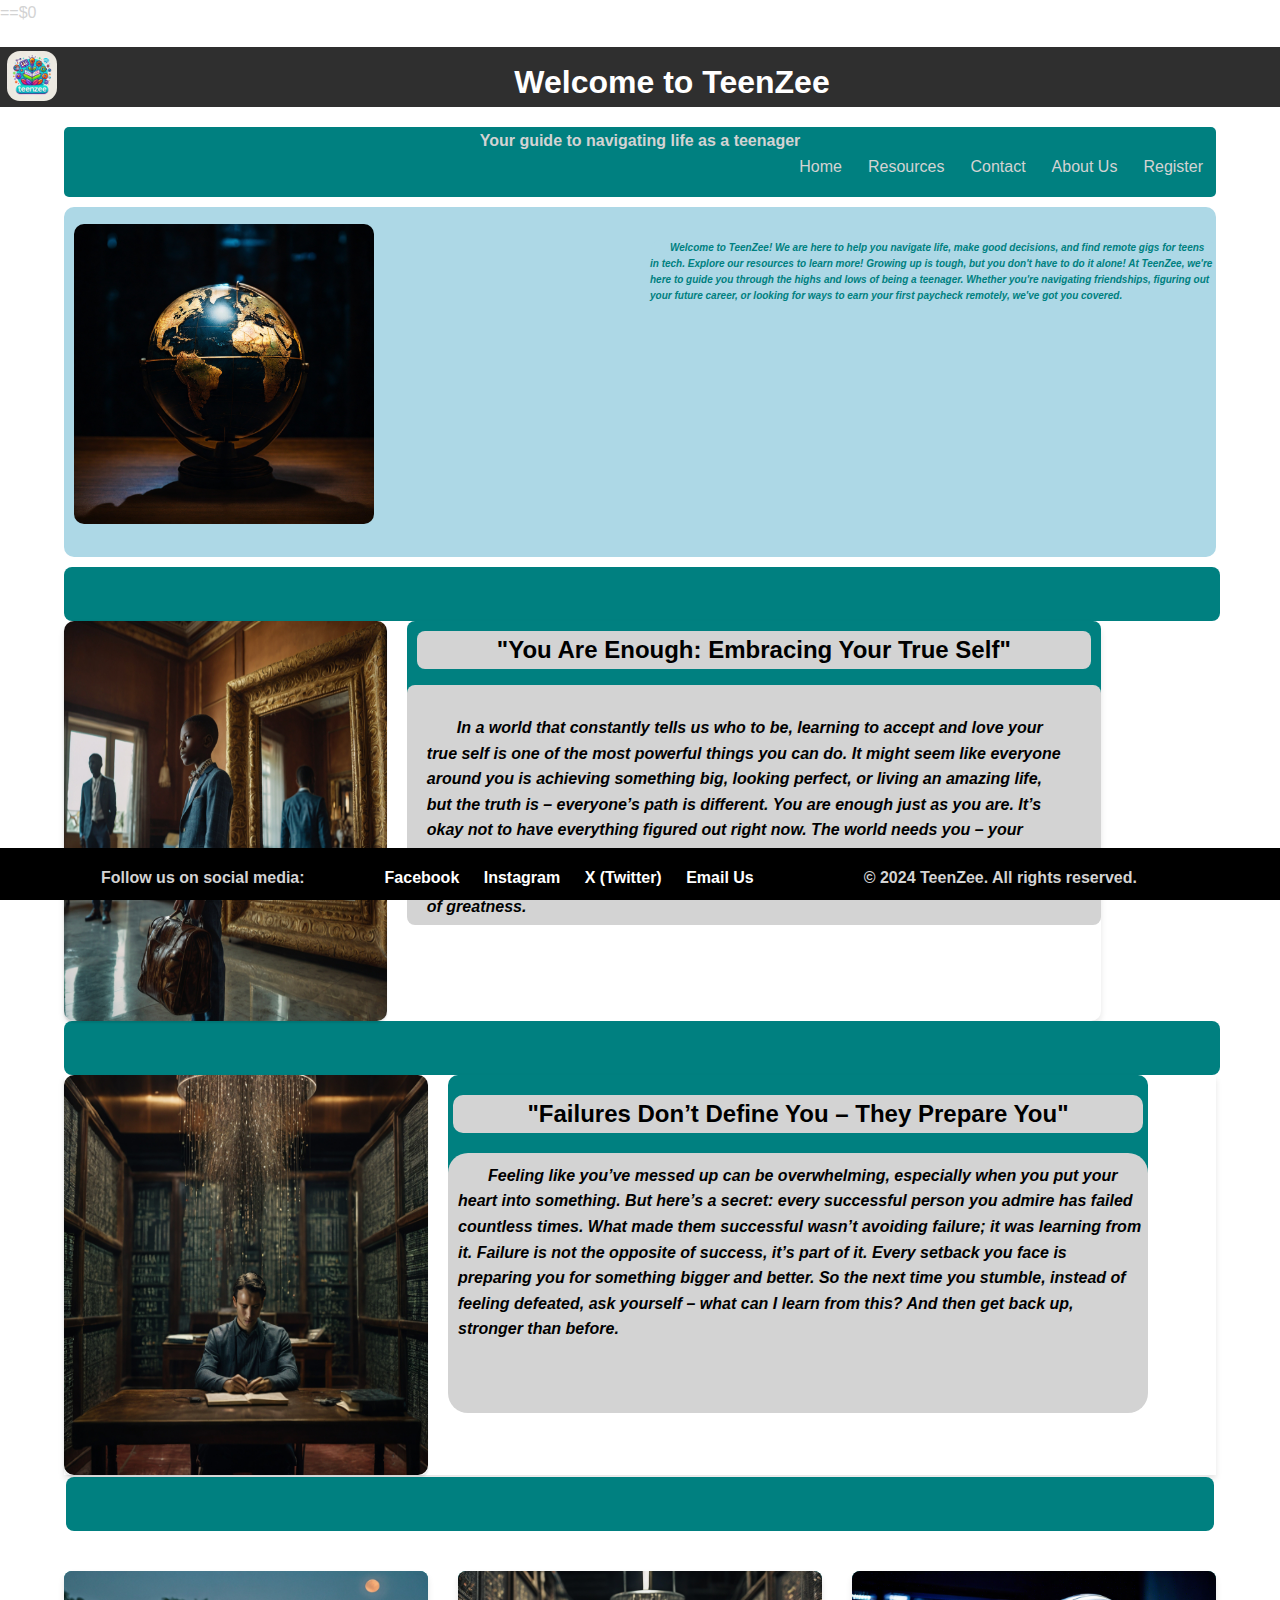
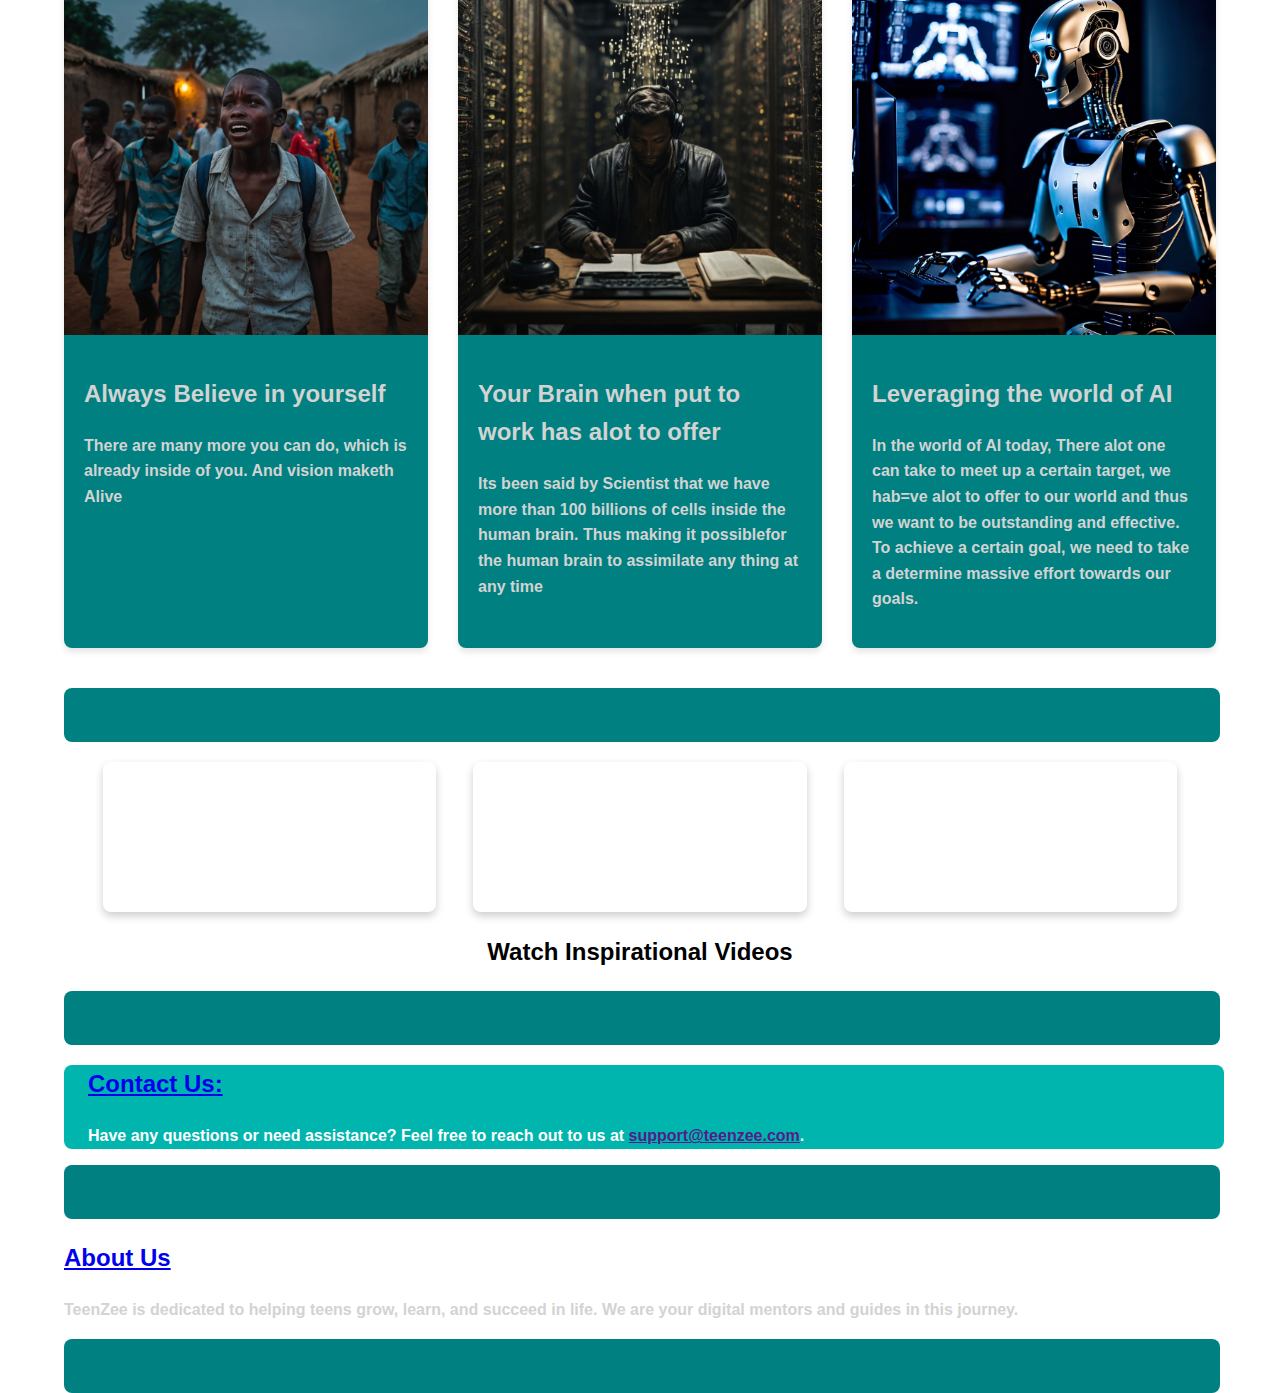
<file: index.html>
<!DOCTYPE html>
<html lang="en">

<head>==$0
    
    <meta charset="UTF-8">
    <meta http-equiv="X-UA-Compatible" content="IE=edge" >
    <meta name="viewport" content="width=device-width, initial-scale=1">
    <meta name="viewport" content="width=device-width, initial-scale=1">
    <title>TeenZee - Navigating Teenage Life</title>
    <link rel="stylesheet" href="style/style.css">
    <!-- Add icon library -->
    <link rel="stylesheet" href="https://cdnjs.cloudflare.com/ajax/libs/font-awesome/4.7.0/css/font-awesome.min.css">
    
</head>

<body>


    <!-- Header section -->
    <header>
        
        <a href="home.html"><img class="h-logo" src="pictures/teenzee-logo.webp" alt=""></a>
        <h1>Welcome to TeenZee</h1>
        <p><b>Your guide to navigating life as a teenager</b></p>

    </header>
    <main>
        <!-- Navigation Bar -->
        <nav>
            <a href="login.html">Register</a>
            <a href="about.html">About Us</a>
            <a href="contact.html">Contact</a>
            <a href="resources.html">Resources</a>
            <a href="home.html"> Home</a>
        </nav>

        <!-- Main Content -->
        <div class="motivational-1">
            <div class="motivational-1-container"><img src="pictures/general-background.jpg" alt="belive in Yourself Its possible"></div>
                <div class="motivational-1-text">
                    <p><b>Welcome to TeenZee! We are here to help you navigate life, make good decisions, and find remote
                        gigs for teens in tech.
                        Explore our resources to learn more!
                        Growing up is tough, but you don't have to do
                        it alone! At TeenZee, we're here to guide you through the highs and lows of being a teenager.
                        Whether you're navigating friendships, figuring out your future career,
                        or looking for ways to earn your first paycheck remotely,
                        we've got you covered.
                    </p>
                </div>            
        </div>
        <!--for the write ups -->
        <div class="space-1"></div>
        <section id="intro-write-up">
           <div class="write-up-picture">
               <img class="write-up-image" src="pictures/belive-2.jpg" alt="having hope">
            </div>
            <div class="write-up-words">
                <h2>"You Are Enough: Embracing Your True Self"</h2>
                <p>In a world that constantly tells us who to be, 
                    learning to accept and love your true self is one of the most powerful things you can do. 
                    It might seem like everyone around you is achieving something big, 
                    looking perfect, or living an amazing life, but the truth is – everyone’s path is different. 
                    You are enough just as you are. It’s okay not to have everything figured out right now. 
                    The world needs you – your unique perspective, your story, your heart. 
                    Take it one step at a time, embrace your flaws, and never stop believing in your worth. 
                    Trust yourself because you’re capable of greatness.</p>
            </div>
         </section>
         <div class="space-2"></div>
         <!--Creating a colored space then a write up with picture-->
         <section id="intro-write-up-2">
            <div class="write-up-picture-2">
                <img class="write-up-image" src="pictures/mining-info.jpg" alt="failure Don't define you"></div>
            <div class="write-up-words-2">
                    <h2> "Failures Don’t Define You – They Prepare You"</h2>
                    <p>Feeling like you’ve messed up can be overwhelming, 
                        especially when you put your heart into something. 
                        But here’s a secret: every successful person you admire has failed countless times. 
                        What made them successful wasn’t avoiding failure; 
                        it was learning from it. Failure is not the opposite of success, it’s part of it. 
                        Every setback you face is preparing you for something bigger and better. 
                        So the next time you stumble, instead of feeling defeated, ask yourself – what can I learn from this? And then get back up, 
                        stronger than before.
                    </p>
            </div>
         </section>
         <!--for rectangular box -->
        <div class="space-3"></div>
        <div class="index"><!--<img src="pictures/belive-2.jpg" alt="">--></div>
        <section id="intros">
            <div class="intro">
                <img src="pictures/believe-1.jpg" alt="Believe in yourself">
                <div class="intro-content">
                    <h2>Always Believe in yourself</h2>
                    <p>There are many more you can do, which is already inside of you. And vision maketh Alive</p>
                </div>
            </div>
            <!--<a href="login.html" class="intro">-->
            <div class="intro">
                <img src="pictures/work-and-study.jpg" alt="Your brain has alot to offer">
                <div class="intro-content">
                    
                    <h2>Your Brain when put to work has alot to offer</h2>
                    <p>Its been said by Scientist that we have more than 100 billions of cells inside the human
                        brain. Thus making it possiblefor the human brain to assimilate any thing at any time
                    </p>
                   
                </div>
            </div>
            </a>
            <div class="intro">
                <img src="pictures/ai-1.png" alt="Leveraging the world of A I">
                <div class="intro-content">
                    <h2>Leveraging the world of AI</h2>
                    <p>In the world of AI today, There alot one can take to meet up a certain target, we hab=ve alot to 
                        offer to our world and thus we want to be outstanding and effective. To achieve a certain goal, we 
                        need to take a determine massive effort towards our goals. 
                    </p>

                </div>
            </div>

        </section>
        <div class="space-1"></div>

        <!-- for videos section -->
        <div class="youtube-videos">
            <tr>
                <td><iframe width="560" height="315" src="https://www.youtube.com/embed/FYb5Kx4ChvQ?si=X_srWhnIsM9GhEVZ"
                        title="YouTube video player" frameborder="0"
                        allow="accelerometer; autoplay; clipboard-write; encrypted-media; gyroscope; picture-in-picture; web-share"
                        referrerpolicy="strict-origin-when-cross-origin" allowfullscreen></iframe></td>
                <td><iframe width="560" height="315" src="https://www.youtube.com/embed/Zf87y5bWzUA?si=saxm8d0ZFpcSLP0Y"
                        title="Win or win" frameborder="0"
                        allow="accelerometer; autoplay; clipboard-write; encrypted-media; gyroscope; picture-in-picture; web-share"
                        referrerpolicy="strict-origin-when-cross-origin" allowfullscreen></iframe></td>
                <td><iframe width="560" height="315" src="https://www.youtube.com/embed/FUhfb2ESquo?si=mS-LrUgt2ils8Yfd"
                        title="YouTube video player" frameborder="0"
                        allow="accelerometer; autoplay; clipboard-write; encrypted-media; gyroscope; picture-in-picture; web-share"
                        referrerpolicy="strict-origin-when-cross-origin" allowfullscreen></iframe></td>     
            </tr>
        </div>
        <div class="call-to-action">
            <h2>Watch Inspirational Videos</h2>
        </div>
        <div class="space-1"></div>

        <!-- Contact Section -->
        <div class="contact-page">
            <h2><a href="contact.html">Contact Us: </a></h2>
            <p>Have any questions or need assistance? Feel free to reach out to us at <a href="">support@teenzee.com</a>.</p>
        </div>

        <div class="space-1"></div>
        <!-- About Us Section -->
        <div class="about-page">
            <h2><a href="about.html">About Us</a></h2>
            <p>TeenZee is dedicated to helping teens grow, learn, and succeed in life. We are your digital mentors and
                guides in this journey.</p>
        </div>

        
        <div class="space-1"></div>
        
    </main>
<!--Footer-->
<footer>
    <p>Follow us on social media:</p>
    <ul>
        <li><a href="https://www.facebook.com/victor chibuike" target="_blank">Facebook</a></li>
        <li><a href="https://www.instagram.com" target="_blank">Instagram</a></li>
        <li><a href="https://www.twitter.com/viktor chibuike" target="_blank">X (Twitter)</a></li>
        <li><a href="mailto:support@teenzee.com">Email Us</a></li>
    </ul>
    <p>&copy; 2024 TeenZee. All rights reserved.</p>
</footer>
</body>
</html>
</file>
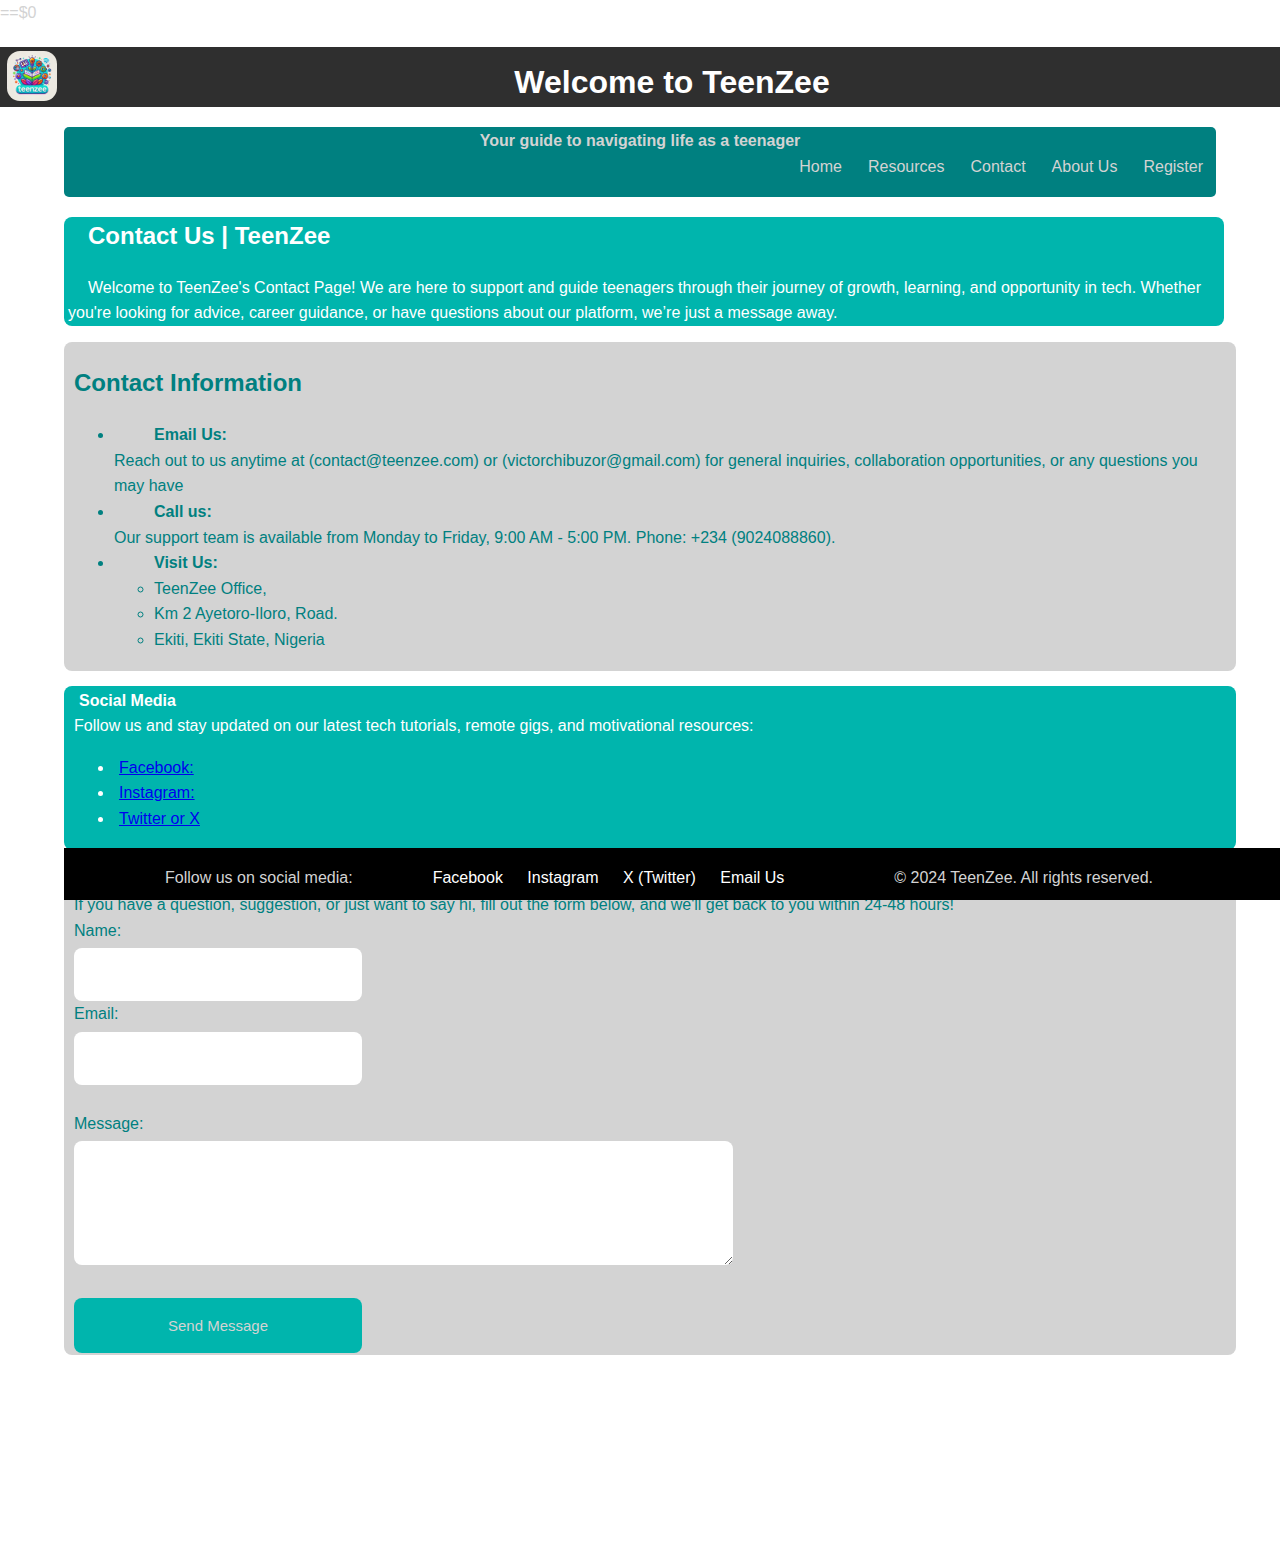
<file: contact.html>
<!DOCTYPE html>
<html lang="en">

<head>==$0

    <meta charset="UTF-8">
    <meta http-equiv="X-UA-Compatible" content="IE=edge">
    <meta name="viewport" content="width=device-width, initial-scale=1">
    <meta name="viewport" content="width=device-width, initial-scale=1">
    <title>TeenZee - Navigating Teenage Life</title>
    <link rel="stylesheet" href="style/style.css">
    <!-- Add icon library -->
    <link rel="stylesheet" href="https://cdnjs.cloudflare.com/ajax/libs/font-awesome/4.7.0/css/font-awesome.min.css">

</head>

<body>


    <!-- Header section -->
    <header>

        <a href="home.html"><img class="h-logo" src="pictures/teenzee-logo.webp" alt=""></a>
        <h1>Welcome to TeenZee</h1>
        <p><b>Your guide to navigating life as a teenager</b></p>

    </header>
    <main>
        <!-- Navigation Bar -->
        <nav>
            <a href="login.html">Register</a>
            <a href="about.html">About Us</a>
            <a href="contact.html">Contact</a>
            <a href="resources.html">Resources</a>
            <a href="home.html"> Home</a>
        </nav>

        <!-- Main Content -->
        <section class="contact-page">
            <h2><b>Contact Us | TeenZee</b></h2>
            <p>Welcome to TeenZee's Contact Page! We are here to support and guide teenagers through their journey of
                growth, learning, and opportunity in tech. Whether you're looking for advice, career guidance, or have
                questions about our platform, we’re just a message away.</p>
        </section>
        <section class="contact-info">
            <h2>Contact Information</h2>
            <ul>
                <li>
                    <ol><b>Email Us:</b></ol>
                </li>
                Reach out to us anytime at (contact@teenzee.com) or (victorchibuzor@gmail.com) for general inquiries,
                collaboration opportunities,
                or any questions you may have
                <li>
                    <ol><b>Call us:</b></ol>
                </li>
                Our support team is available from Monday to Friday, 9:00 AM - 5:00 PM.
                Phone: +234 (9024088860).
                <li>
                    <ol><b>Visit Us:</b></ol>
                    <ul>
                        <li>TeenZee Office,</li>
                        <li>Km 2 Ayetoro-Iloro, Road.</li>
                        <li>Ekiti, Ekiti State, Nigeria</li>
                    </ul>
                </li>
            </ul>
        </section>
        <div class="contact-social">
            <b>Social Media</b><br>
            Follow us and stay updated on our latest tech tutorials, remote gigs, and motivational resources:
            <ul>

                <li><a href="https://www.facebook.com/victor chibuike" target="_blank">Facebook:</a></li>
                <li><a href="https://www.instagram.com" target="_blank">Instagram:</a></li>
                <li><a href="https://www.twitter.com/viktor chibuike" target="_blank">Twitter or X</a></li>
            </ul>
        </div>

        <div class="contact-msg">
            <b>Send Us a Message</b><br>
            If you have a question, suggestion, or just want to say hi, fill out the form below,
            and we'll get back to you within 24-48 hours!
            <form action="submit_form.php" method="POST">
                <label for="name" placeholder="Name">Name:</label>
                <input type="text" id="name" name="name" required><br>

                <label for="email" placeholder="Email">Email:</label>
                <input type="email" id="email" name="email" required><br><br>

                <label for="message">Message:</label>
                <textarea id="message" name="message" rows="8" cols="80" required></textarea><br><br>

                <input type="submit" value="Send Message">
            </form>
        </div>
        <div class="space"></div>

        <!-- Footer -->
        <footer>
            <p>Follow us on social media:</p>
            <ul>
                <li><a href="https://www.facebook.com/victor chibuike" target="_blank">Facebook</a></li>
                <li><a href="https://www.instagram.com" target="_blank">Instagram</a></li>
                <li><a href="https://www.twitter.com/viktor chibuike" target="_blank">X (Twitter)</a></li>
                <li><a href="mailto:support@teenzee.com">Email Us</a></li>
            </ul>
        </footer>
        <!--Footer-->
        <footer>
            <p>Follow us on social media:</p>
            <ul>
                <li><a href="https://www.facebook.com/victor chibuike" target="_blank">Facebook</a></li>
                <li><a href="https://www.instagram.com" target="_blank">Instagram</a></li>
                <li><a href="https://www.twitter.com/viktor chibuike" target="_blank">X (Twitter)</a></li>
                <li><a href="mailto:support@teenzee.com">Email Us</a></li>
            </ul>
            <p>&copy; 2024 TeenZee. All rights reserved.</p>
        </footer>
</body>

</html>
</file>
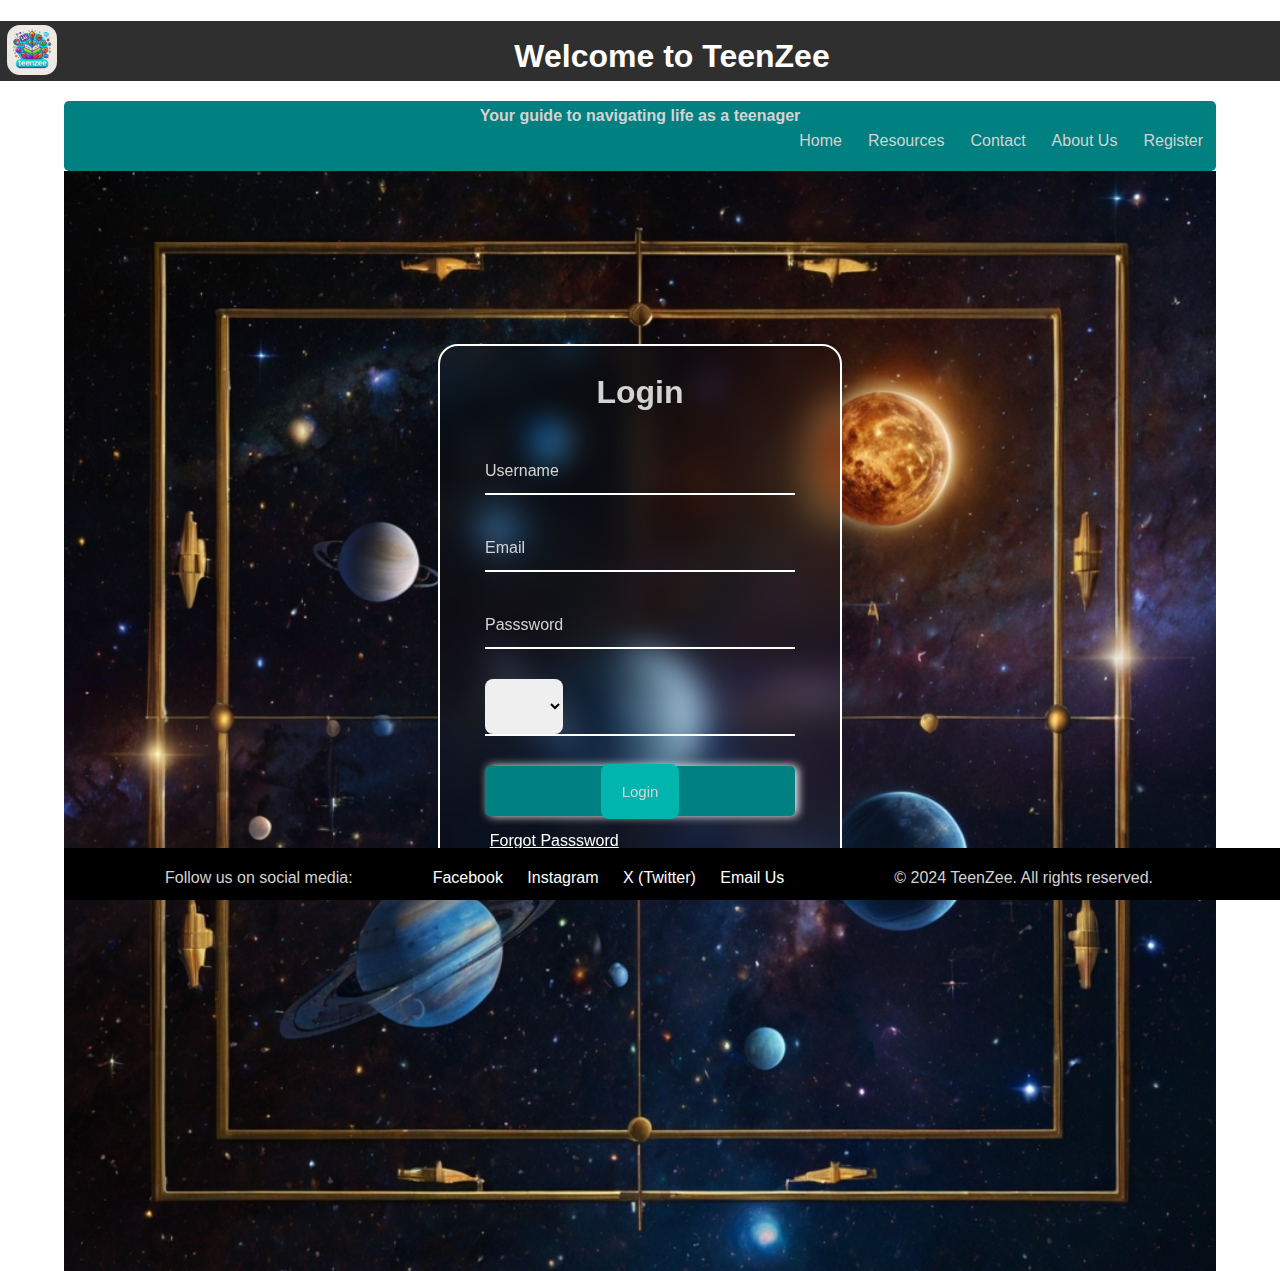
<file: login.html>
<!DOCTYPE html>
<html lang="en">

<head>
    <meta name="viewport" content="width=device-width, initial-scale=1.0, shrink-to-fit=no">
    <meta charset="UTF-8">
    <meta name="viewport" content="width=device-width, initial-scale=1.0, shrink-to-fit=no">
    <title>TeenZee - Navigating Teenage Life</title>
    <link rel="stylesheet" href="style/style.css">
    <!-- Add icon library -->
    <link rel="stylesheet" href="https://cdnjs.cloudflare.com/ajax/libs/font-awesome/4.7.0/css/font-awesome.min.css">
    
</head>

<body>


    <!-- Header section -->
    <header>
        
        <a href="home.html"><img class="h-logo" src="pictures/teenzee-logo.webp" alt=""></a>
        <h1>Welcome to TeenZee</h1>
        <p><b>Your guide to navigating life as a teenager</b></p>

    </header>
    <main>
        <!-- Navigation Bar -->
        <nav>
            <a href="login.html">Register</a>
            <a href="about.html">About Us</a>
            <a href="contact.html">Contact</a>
            <a href="resources.html">Resources</a>
            <a href="home.html"> Home</a>
        </nav>
<!-- Login Section -->
    <div class="bbody">
        <div class="login-container">
            <div class="form-box">
                <form id="login-form" action="/php/connect.php" method="POST" name="Formfill">
                    <h2>Login</h2>
                    <div class="input-box">
                        <box-icon type='solid' name='envelope'>
                        <input type="text" name="Username" placeholder="Username" >
                        </box-icon>
                    </div>
                    <div class="input-box">
                        <input type="text" name="Email" placeholder="Email">
                    </div>
                    <div class="input-box">
                        <input type="text" name="Password" placeholder="Passsword">
                    </div>
                    <div class="input-box">
                        <select id="role" name="role" type="text" placeholder="Role"> 
                            <option value="Role" ></option>   
                            <option value="student">Student</option>
                            <option value="mentor">Mentor</option>
                        </select>                      
                    </div>
                    <div class="btn">
                        <input type="submit" value="Login">
                    </div>
                    <div class="group">
                        <span><a href="#">Forgot Passsword</a></span>
                        <span><p>Don't have an account? <br><a href="signup.html">Sign up here</a></p></span>
                    </div>
                </form>
            
        </div>
    </div>
    <div class="space"></div>
    <footer>
        <p>Follow us on social media:</p>
        <ul>
            <li><a href="https://www.facebook.com/victor chibuike" target="_blank">Facebook</a></li>
            <li><a href="https://www.instagram.com" target="_blank">Instagram</a></li>
            <li><a href="https://www.twitter.com/viktor chibuike" target="_blank">X (Twitter)</a></li>
            <li><a href="mailto:support@teenzee.com">Email Us</a></li>
        </ul>
        <p>&copy; 2024 TeenZee. All rights reserved.</p>
    </footer>


</body>
</html>
</file>
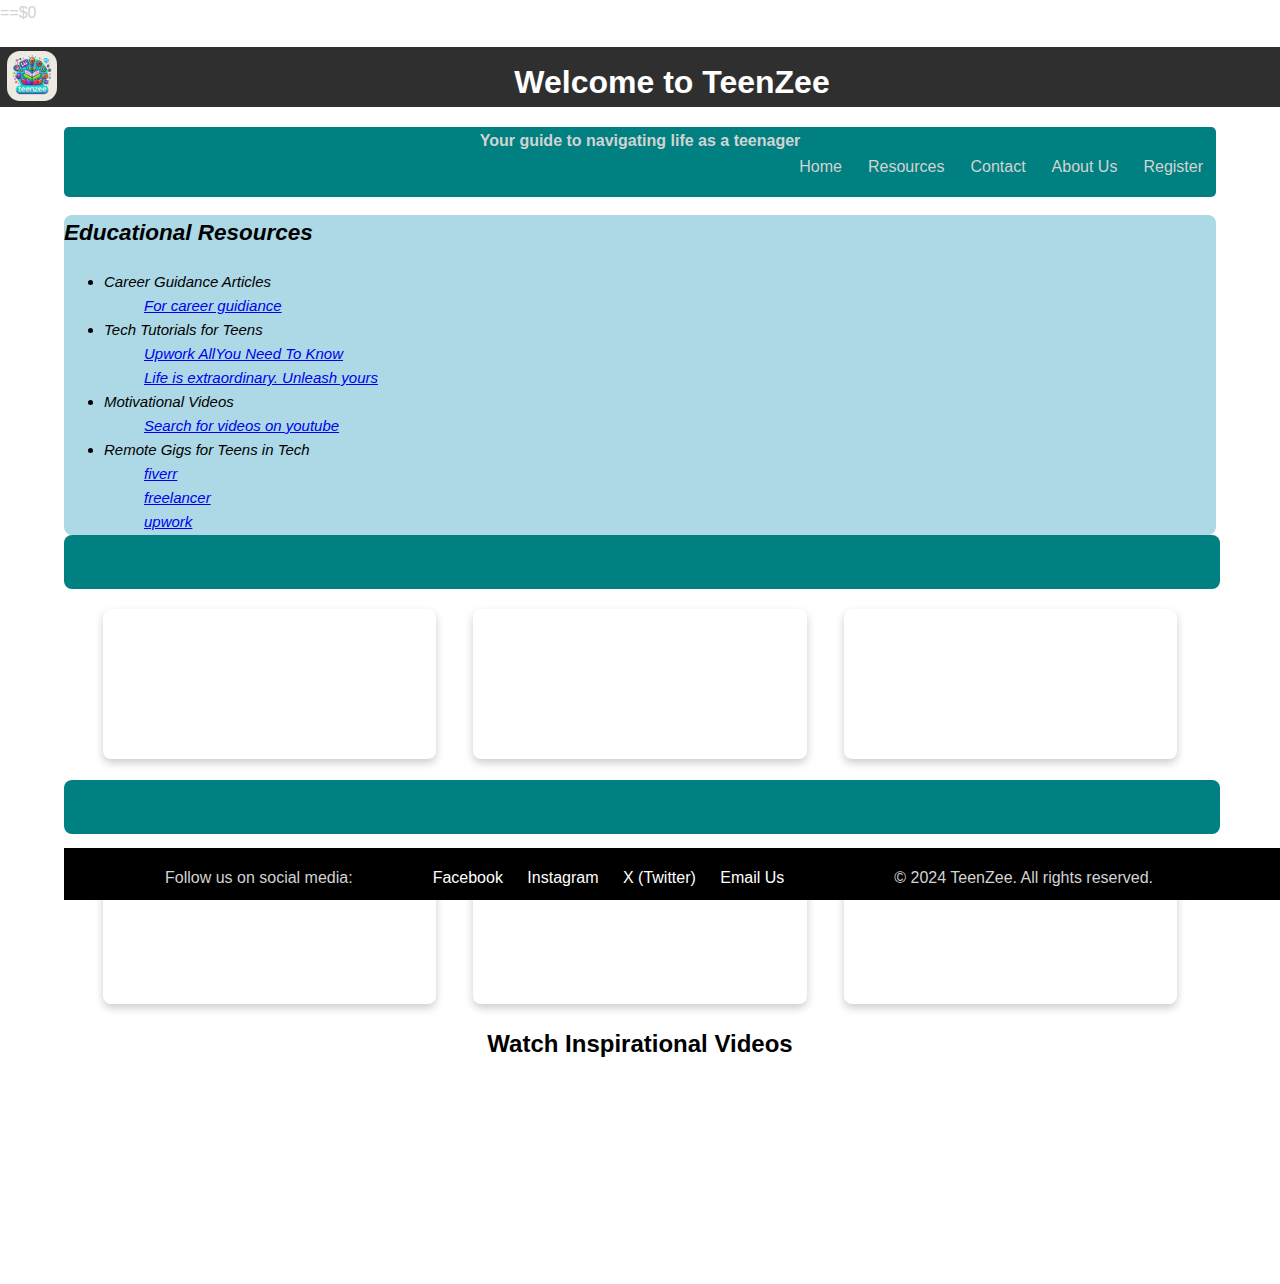
<file: resources.html>
<!DOCTYPE html>
<html lang="en">

<head>==$0

    <meta charset="UTF-8">
    <meta http-equiv="X-UA-Compatible" content="IE=edge">
    <meta name="viewport" content="width=device-width, initial-scale=1">
    <meta name="viewport" content="width=device-width, initial-scale=1">
    <title>TeenZee - Navigating Teenage Life</title>
    <link rel="stylesheet" href="style/style.css">
    <!-- Add icon library -->
    <link rel="stylesheet" href="https://cdnjs.cloudflare.com/ajax/libs/font-awesome/4.7.0/css/font-awesome.min.css">

</head>

<body>


    <!-- Header section -->
    <header>

        <a href="home.html"><img class="h-logo" src="pictures/teenzee-logo.webp" alt=""></a>
        <h1>Welcome to TeenZee</h1>
        <p><b>Your guide to navigating life as a teenager</b></p>

    </header>
    <main>
        <!-- Navigation Bar -->
        <nav>
            <a href="login.html">Register</a>
            <a href="about.html">About Us</a>
            <a href="contact.html">Contact</a>
            <a href="resources.html">Resources</a>
            <a href="home.html"> Home</a>
        </nav>

        <!-- Main Content -->
        <section class="resources-page">
            <h2>Educational Resources</h2>
            <ul>
                <li>Career Guidance Articles</li>
                    <ol><a href="https://www.careerinstem.com/">For career guidiance</a></ol>
                <li>Tech Tutorials for Teens</li>
                    <ol><a href="https://www.teencoachacademy.com/"></a></ol>
                    <ol><a href="https://youtu.be/D_Q-Zf_aDkA?si=2oITyqFNU0DXfhmC">Upwork AllYou Need To Know</a></ol>
                    <ol><a href="https://www.tonyrobbins.com/">Life is extraordinary. Unleash yours</a></ol>
                <li>Motivational Videos</li>
                    <ol><a href="https://youtube.com">Search for videos on youtube</a></ol>
                <li>Remote Gigs for Teens in Tech</li>
                    <ol><a href="https://www.fiverr.com/">fiverr</a></ol>
                    <ol><a href="https://www.freelancer.com/">freelancer</a></ol>
                    <ol><a href="https://www.upwork.com/">upwork</a></ol>
            </ul>
        </section>
        <div class="space-1"></div>

        <div class="youtube-videos">
            <tr>
                <td><iframe width="560" height="315" src="https://www.youtube.com/embed/FYb5Kx4ChvQ?si=X_srWhnIsM9GhEVZ"
                        title="YouTube video player" frameborder="0"
                        allow="accelerometer; autoplay; clipboard-write; encrypted-media; gyroscope; picture-in-picture; web-share"
                        referrerpolicy="strict-origin-when-cross-origin" allowfullscreen></iframe></td>
                <td><iframe width="560" height="315" src="https://www.youtube.com/embed/Zf87y5bWzUA?si=saxm8d0ZFpcSLP0Y"
                        title="Win or win" frameborder="0"
                        allow="accelerometer; autoplay; clipboard-write; encrypted-media; gyroscope; picture-in-picture; web-share"
                        referrerpolicy="strict-origin-when-cross-origin" allowfullscreen></iframe></td>
                <td><iframe width="560" height="315" src="https://www.youtube.com/embed/FUhfb2ESquo?si=mS-LrUgt2ils8Yfd"
                        title="YouTube video player" frameborder="0"
                        allow="accelerometer; autoplay; clipboard-write; encrypted-media; gyroscope; picture-in-picture; web-share"
                        referrerpolicy="strict-origin-when-cross-origin" allowfullscreen></iframe></td>
            </tr>
        </div>
        <div class="space-1"></div>


        <div class="youtube-videos">
            <tr>
                <td><iframe width="560" height="315" src="https://www.youtube.com/embed/Qi7rJFLWhyA?si=EjKnDSkVouOi4QJa" title="YouTube video player" frameborder="0" allow="accelerometer; autoplay; clipboard-write; encrypted-media; gyroscope; picture-in-picture; web-share" referrerpolicy="strict-origin-when-cross-origin" allowfullscreen></iframe></td>
                <td><iframe width="560" height="315" src="https://www.youtube.com/embed/_pEEVtiReVc?si=ZW-fBgsQl4FsAiP8" title="YouTube video player" frameborder="0" allow="accelerometer; autoplay; clipboard-write; encrypted-media; gyroscope; picture-in-picture; web-share" referrerpolicy="strict-origin-when-cross-origin" allowfullscreen></iframe></td>
                <td><iframe width="560" height="315" src="https://www.youtube.com/embed/InjJ7WIpsZE?si=WgOk2kUHRp44a_dY" title="YouTube video player" frameborder="0" allow="accelerometer; autoplay; clipboard-write; encrypted-media; gyroscope; picture-in-picture; web-share" referrerpolicy="strict-origin-when-cross-origin" allowfullscreen></iframe></iframe></td>
            </tr>
        </div>
        <div class="call-to-action">
            <h2>Watch Inspirational Videos</h2>
        </div>
        <div class="space"></div>
        <!--Footer-->
        <footer>
            <p>Follow us on social media:</p>
            <ul>
                <li><a href="https://www.facebook.com/victor chibuike" target="_blank">Facebook</a></li>
                <li><a href="https://www.instagram.com" target="_blank">Instagram</a></li>
                <li><a href="https://www.twitter.com/viktor chibuike" target="_blank">X (Twitter)</a></li>
                <li><a href="mailto:support@teenzee.com">Email Us</a></li>
            </ul>
            <p>&copy; 2024 TeenZee. All rights reserved.</p>
        </footer>
</body>

</html>
</file>
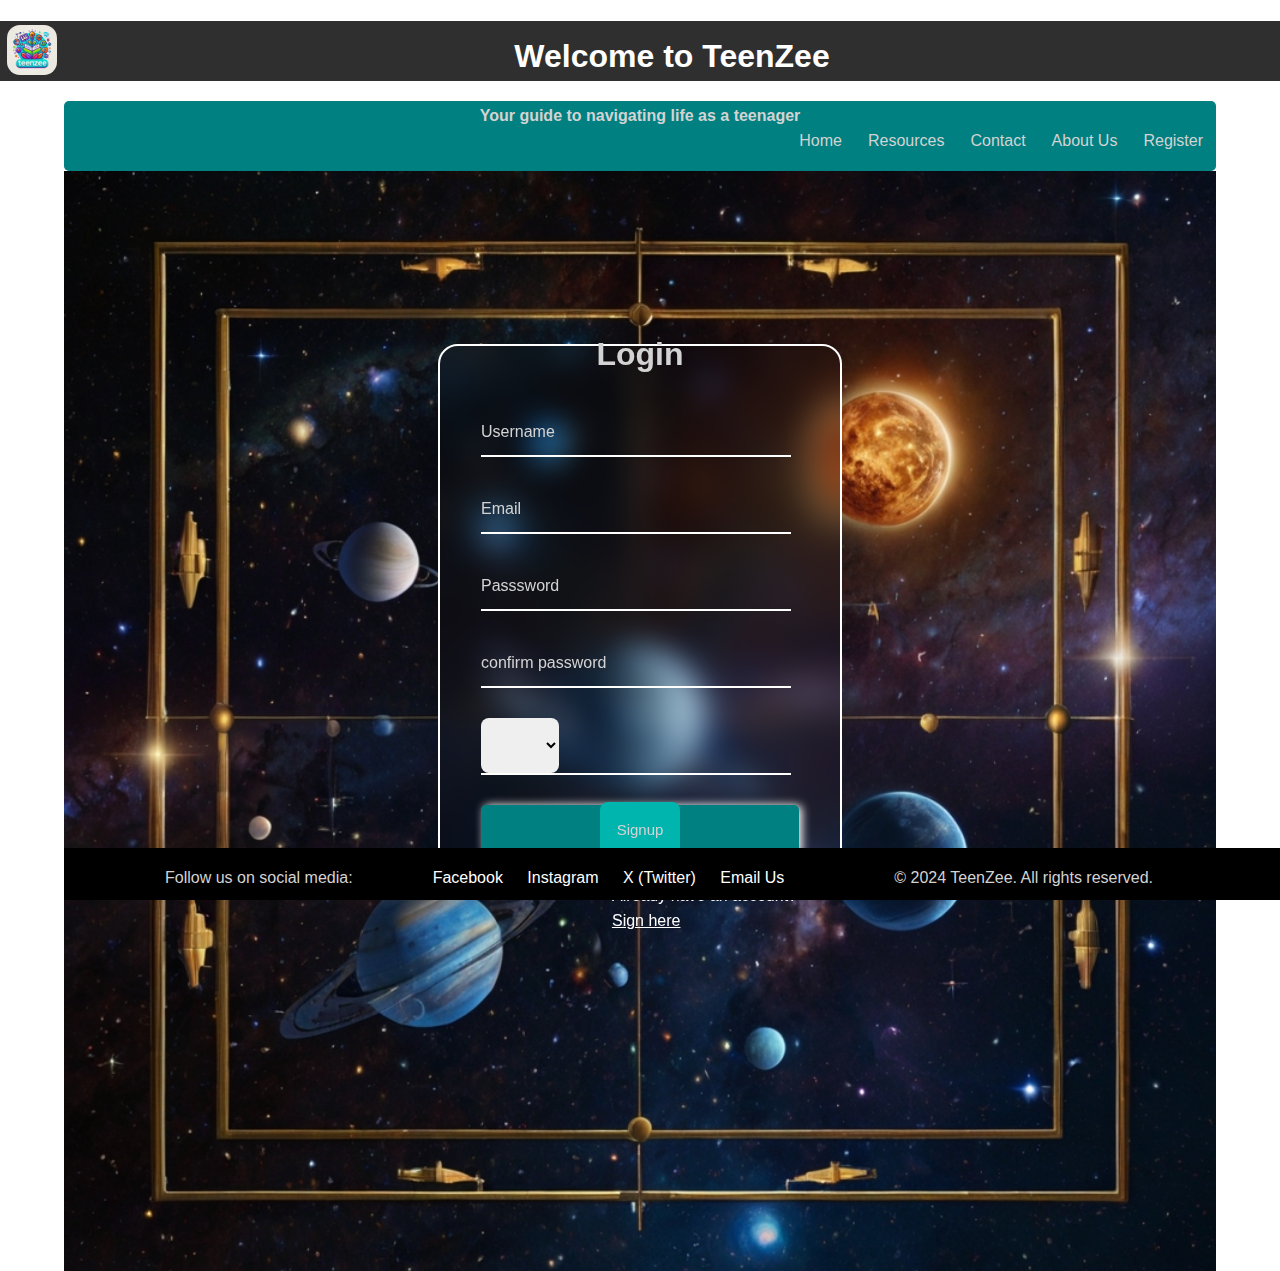
<file: signup.html>
<!DOCTYPE html>
<html lang="en">

<head>
    <meta name="viewport" content="width=device-width, initial-scale=1.0, shrink-to-fit=no">
    <meta charset="UTF-8">
    <meta name="viewport" content="width=device-width, initial-scale=1.0, shrink-to-fit=no">
    <title>TeenZee - Navigating Teenage Life</title>
    <link rel="stylesheet" href="style/style.css">
    <!-- Add icon library -->
    <link rel="stylesheet" href="https://cdnjs.cloudflare.com/ajax/libs/font-awesome/4.7.0/css/font-awesome.min.css">
    
</head>

<body>


    <!-- Header section -->
    <header>
        
        <a href="home.html"><img class="h-logo" src="pictures/teenzee-logo.webp" alt=""></a>
        <h1>Welcome to TeenZee</h1>
        <p><b>Your guide to navigating life as a teenager</b></p>

    </header>
    <main>
        <!-- Navigation Bar -->
        <nav>
            <a href="login.html">Register</a>
            <a href="about.html">About Us</a>
            <a href="contact.html">Contact</a>
            <a href="resources.html">Resources</a>
            <a href="home.html"> Home</a>
        </nav>
<!-- Login Section -->
    <div class="bbody">
        <div class="login-container">
            <div class="form-box">
                <form id="login-form" action="/php/connect.php" method="POST" name="Formfill">
                    <h2>Login</h2>
                    <div class="input-box">
                        <input type="text" name="Username" placeholder="Username">
                    </div>
                    <div class="input-box">
                        <input type="text" name="Email" placeholder="Email">
                    </div>
                    <div class="input-box">
                        <input type="text" name="Password" placeholder="Passsword">
                    </div>
                    <div class="input-box">
                        <input type="text" name="confirm password" placeholder="confirm password" >
                    </div>
                    <div class="input-box">
                        <select id="role" name="role" type="text" placeholder="Role"> 
                            <option value="Role" ></option>   
                            <option value="student">Student</option>
                            <option value="mentor">Mentor</option>
                        </select>                      
                    </div>
                    <div class="btn">
                        <input type="submit" value="Signup">
                    </div>
                    <div class="group">
                        <span><a href="#">Forgot Passsword</a></span>
                        <span><p>Already have an account? <br> <a href="login.html">Sign here</a></p></span>

                    </div>
                </form>
            
        </div>
    </div>
    <div></div>
    <div class="space"></div>
    <footer>
        <p>Follow us on social media:</p>
        <ul>
            <li><a href="https://www.facebook.com/victor chibuike" target="_blank">Facebook</a></li>
            <li><a href="https://www.instagram.com" target="_blank">Instagram</a></li>
            <li><a href="https://www.twitter.com/viktor chibuike" target="_blank">X (Twitter)</a></li>
            <li><a href="mailto:support@teenzee.com">Email Us</a></li>
        </ul>
        <p>&copy; 2024 TeenZee. All rights reserved.</p>
    </footer>


</body>
</html>
</file>
<file: style/style.css>
/* General Styles */
@charset "utf-8";

:root {
  --primary-color: #008080;
  --secondary-color: #00b5ad;
  --background-color: #d3d3d3;
  --text-color: #000000;
  --for-dark-bg: #ffffff;
  --for-headers: #2f2f2f;
  --for-moltivation-2: #add8e6;
  --for-moltivation: #ff6f61;
}

/* {
    outline: 1px solid red; /* Shows the boundaries of all elements 
}
 */
html[Attributesstyle] {
  -webkit-localeany: "en";
}

:host,
:root {
  --rem: 16;
}

:root {
  view-transition-name: root;
}

html {
  display: block;
}

body,
html {
  font-family: Arial, sans-serif;
  margin: 0;
  padding: 0;
  color: var(--background-color);
  background-color: var(--light-color);
  line-height: 1.6;
  background-size: cover;
  min-height: calc(100vh - 100px);
}

main {
  flex: 1;
  margin: 10px auto 0;
  padding: 0px;
  min-height: calc(100vh - 100px);
}

header {
  background-color: var(--for-headers);
  float: center;
  margin-top: 10px;
  color: var(--for-dark-bg);
  text-align: center;
  height: 60px;
  margin-bottom: 20px;
}

header h1 {
  padding-top: 10px;
  margin-bottom: 10px;
  font-family: Arial, Helvetica, sans-serif;
  font-size: xx-large;
}

header p {
  padding-top: 10px;
  color: var(--background-color);
  margin-top: 0px;
}

.h-logo {
  height: 50px;
  width: 50px;
  padding: 2px;
  border-radius: 15px;
  float: left;
  margin: 2px 5px 10px 5px;
}

/* for nav bar */

nav {
  background-color: var(--primary-color);
  overflow: hidden;
  padding-top: 10px;
  margin-top: 10px;
  border-radius: 5px;
}

nav a {
  float: right;
  display: inline-flex;
  color: var(--background-color);
  text-align: center;
  padding: 17px 13px;
  text-decoration: none;
}

nav a:hover {
  background-color: var(--for-headers);
  box-shadow: var(--secondary-color);
  border-radius: 30px 5px 30px 2px;
  transform: translateY(-3px);
  height: 20px;
  padding-top: 10px;
}

/* for the first write up */

.motivational-1 {
  display: flex;
  justify-content: center;
  align-items: center;
  flex-wrap: nowrap;
  margin-top: 10px;
  background-color: var(--for-moltivation-2);
  border-radius: 10px;
  height: 350px;
  width: auto;
  margin-bottom: 10px;
}

.motivational-1-container {
  float: left;
  padding: 10px;
  height: auto;
}

.motivational-1 p {
  height: auto;
  float: right;
  border-radius: 10px;
  text-indent: 10px;
  display: inline-flex;
  flex-direction: row;
  background-color: var(--for-moltivation-2);
  color: var(--text-color);
  font-style: italic;
  font-family: Arial, Helvetica, sans-serif;
}

.motivational-1 b {
  color: var(--primary-color);
  text-indent: 20px;
  font-size: 10px;
}

.motivational-1 img {
  float: left;
  height: 300px;
  border-radius: 10px;
}

/* for section intro-write-up */
#intro-write-up {
  display: flex;
  flex-direction: row;
  align-items: normal;
  gap: 20px;
  flex-basis: calc(33.333% - 20px);
  box-shadow: 0 4px 6px rgba(0, 0, 0, 0.1);
  transition: transform 0.3s ease;
  border-radius: 10px;
}

#intro-write-up:hover {
  transform: translateY(-10px);
}

.write-up-picture {
  display: flex;
  justify-content: space-between;
  align-items: row;
  border-radius: 10px;
  height: auto;
  width: 100%;
  float: left;
  flex-basis: calc(33.333% - 20px);
  box-shadow: 0 2px 2px rgba(0, 0, 0, 0.1);
}

.write-up-words {
  height: 300px;
  width: 700px;
  border-radius: 8px;
  background-color: var(--background-color);
  color: var(--text-color);
  background-color: var(--primary-color);
  float: left;
}

.write-up-words h2 {
  background-color: var(--background-color);
  text-align: center;
  border-radius: 8px;
  margin: 10px;
}

.write-up-words p {
  background-color: var(--background-color);
  text-indent: 30px;
  height: 70%;
  padding: 30px 30px 0px 20px;
  border-radius: 8px;
  font-style: italic;
}

.write-up-image {
  height: 400px;
  width: 100%;
  max-width: 600px;
  float: left;
  border-radius: 10px;
}

/* for rectangular breakage */
.space-1 {
  height: 50px;
  width: 100%;
  border-radius: 8px;
  background-color: var(--primary-color);
  border: none;
  padding: 2px 2px 2px 2px;
}

/* for rectangular breakage 2 */
.space-2 {
  height: 50px;
  width: 100%;
  border-radius: 8px;
  background-color: var(--primary-color);
  border: none;
  padding: 2px 2px 2px 2px;
}

.space-3 {
  height: 50px;
  width: auto;
  border-radius: 8px;
  background: var(--primary-color);
  border: none;
  border-inline: none;
  padding: 2px 2px 2px 2px;
  margin: 2px 2px 2px 2px;
}

/* for section intro-write-up-2 */

#intro-write-up-2 {
  display: flex;
  flex-direction: row;
  align-items: normal;
  gap: 20px;
  transition: transform 0.3s ease;
  flex-basis: calc(33.333% - 20px);
  box-shadow: 0 4px 6px rgba(0, 0, 0, 0.1);
}

#intro-write-up-2:hover {
  transform: translateY(-5px);
}

.write-up-picture-2 {
  display: flex;
  justify-content: space-between;
  align-items: row;
  height: auto;
  width: 100%;
  border-radius: 8px;
  float: left;
  flex-basis: calc(33.333% - 20px);
  box-shadow: 0 2px 2px rgba(0, 0, 0, 0.1);
}

.write-up-words-2 {
  background-color: var(--primary-color);
  height: 250px;
  width: 700px;
  border-radius: 10px;
}

.write-up-words-2 h2 {
  background-color: var(--background-color);
  border-radius: 10px;
  text-align: center;
  color: var(--text-color);
  margin-left: 5px;
  margin-right: 5px;
}

.write-up-words-2 p {
  background-color: var(--background-color);
  text-indent: 30px;
  font-style: italic;
  font-family: Arial, Helvetica, sans-serif;
  border-radius: 20px;
  color: var(--text-color);
  height: 100%;
  padding: 10px 6px 0px 10px;
}

.index {
  height: 30px;
  width: 30px;
  float: left;
  border-radius: 10px;
}

.img {
  float: left;
  border-radius: 5px;
  height: 5px;
  width: 5px;
  margin-left: 0px;
}

#intros {
  display: flex;
  flex-wrap: wrap;
  justify-content: space-between;
  margin-top: 40px;
}

.intro {
  flex-basis: calc(33.333% - 20px);
  margin-bottom: 40px;
  background: var(--primary-color);
  border-radius: 8px;
  overflow: hidden;
  box-shadow: 0 4px 6px rgba(0, 0, 0, 0.1);
  transition: transform 0.3s ease;
}

.intro:hover {
  transform: translateY(-5px);
  color: var(--text-color);
}

.intro img {
  max-width: 100%;
  height: auto;
  display: block;
}

.intro-content {
  padding: 20px;
}

.video-section {
  margin: 40px 0;
}

.video-section iframe {
  width: 100%;
  max-width: 560px;
  height: 315px;
}

.bbody {
  background: var(--for-moltivation-2) no-repeat;
  background-image: url(/pictures/inside-login1.jpg);
  background-position: center;
  background-size: cover;
  min-height: 100vh;
  width: 100%;
}

.login-container {
  display: flex;
  justify-content: center;
  align-items: center;
  min-height: 100vh;
}

.form-box {
  position: relative;
  width: 400px;
  height: 550px;
  border: 2px solid rgba(255, 255, 2550.5);
  border-radius: 20px;
  backdrop-filter: blur(15px);
  display: flex;
  justify-content: center;
  align-items: center;
}

.form-box h2 {
  color: var(--background-color);
  text-align: center;
  font-size: 32px;
}

.form-box .input-box {
  position: relative;
  margin: 30px 0;
  width: 310px;
  border-bottom: 2px solid var(--for-dark-bg);
}

.form-box .input-box input {
  width: 100%;
  height: 45px;
  color: var(--for-dark-bg);
  background: transparent;
  border: none;
  outline: none;
  padding: var(--for-dark-bg);
  font-size: 16px;
}

input::placeholder {
  color: var(--background-color);
}

.btn {
  color: var(--background-color);
  background: var(--primary-color);
  width: 100%;
  height: 50px;
  display: flex;
  justify-content: center;
  align-items: center;
  border-radius: 5px;
  outline: none;
  border: none;
  font-size: 17px;
  cursor: pointer;
  box-shadow: 3px 0 10px rgba(255, 255, 2550.5);
}

.group {
  display: flex;
  justify-content: center;
}

.group span {
  color: var(--for-dark-bg);
  position: relative;
  top: 10px;
  text-decoration: none;
  font-weight: 500;
  padding-top: 2px;
  padding-right: 2px;
}

.group span a {
  color: var(--for-dark-bg);
  position: relative;
  font-weight: 500;
  margin: 5px 0 10px 0;
}

.group a:focus {
  color: var(--for-dark-bg);
  text-decoration: underline;
}

.space {
  height: 200px;
  width: 100%;
}

/* for Youtube Videos */

.youtube-videos {
  display: flex;
  justify-content: space-around;
  flex-wrap: wrap;
  padding: 20px;
  margin-bottom: 1px;
}

.youtube-videos tr {
  width: 30%;
}

.youtube-videos iframe {
  width: 30%;
  height: 40%;
  border-radius: 8px;
  box-shadow: 0 4px 8px rgba(0, 0, 0, 0.2);
}

/* for screen resolutions */
@media (max-width: 400px) {
  .youtube-videos {
    width: 100%;
  }
}

@media (min-width: 250px) {
  .motivational {
    height: 90%;
    width: 90%;
  }
}

@media (max-width: 250px) {
  .motivational {
    height: 90%;
    width: 90%;
  }
}

@media (max-width: 250px) {
  .motivational-1-container {
    height: 90%;
    width: 90%;
  }
}

@media (min-width: 250px) {
  .motivational-1-container {
    height: 90%;
    width: 90%;
  }
}

@media (min-width: 250px) {
  .motivational-1-text {
    height: 90%;
    width: 90%;
  }
}

@media (min-width: 250px) {
  .motivational-1-text {
    height: 90%;
    width: 90%;
  }
}

@media (max-width: 250px) {
  .motivational-1-text {
    height: 90%;
    width: 90%;
  }
}

@media (min-width: 250px) {
  #intro-write-up {
    height: 90%;
    width: 90%;
  }
}

@media (max-width: 250px) {
  #intro-write-up {
    height: 90%;
    width: 90%;
  }
}

@media (min-width: 350px) {
  main {
    height: 90%;
    width: 90%;
  }
}

.call-to-action {
  text-align: center;
  color: var(--text-color);
}

.call-to-action h2 {
  margin-top: 0px;
}

.call-to-action:hover {
  text-decoration: underline;
}

footer {
  display: flex;
  flex-direction: row;
  background-color: var(--text-color);
  color: var(--background-color);
  padding: 1px;
  position: fixed;
  bottom: 0;
  width: 100%;
  height: 50px;
}

footer ul {
  margin-left: 70px;
  text-align: center;
  list-style-type: none;
  padding: 0;
  height: 1px;
}

footer ul li {
  margin-left: 30px;
  display: inline;
  margin: 0 10px;
}

footer ul li a {
  color: var(--for-dark-bg);
  text-decoration: none;
  font-family: "Franklin Gothic Medium", "Arial Narrow", Arial, sans-serif;
}

footer ul li a:hover {
  text-decoration: underline;
}

footer p {
  margin-left: 100px;
}

/*for login page */
.login-section container {
  width: 30%;
  max-width: 50px;
  margin: 100px auto;
  background-image: url(teenzee-logo.webp);
  padding: 20px;
  border-radius: 10px;
  box-shadow: 0 4px 8px rgba(0, 0, 0, 0.1);
}

.login-section container h2 {
  text-align: center;
  color: #333;
}

.form-group {
  margin-bottom: 5px;
}

label {
  display: block;
  margin-bottom: 5px;
}

/*for Resources.html */

.resources-page {
    color: var(--text-color);
    font-style: italic;
    font-size: 15px;
    font-family: Arial, Helvetica, sans-serif;
    height: 320px;
    width: 100%;
    background-color: var(--for-moltivation-2);
    border-radius: 8px;
}

/*for contact.html */
.contact-page {
    color: var(--for-dark-bg);
    text-indent: 20px;
    height: auto;
    width: 100%;
    background-color: var(--secondary-color);
    border-radius: 8px;
    padding: 0px 4px;
}
.contact-info {
    color: var(--primary-color);
    height: auto;
    width: 100%;
    background-color: var(--background-color);
    padding: 2px 10px;
    border-radius: 8px;
}
.contact-social {
    text-indent: 5px;
    color: var(--for-dark-bg);
    height: auto;
    width: 100%;
    background-color: var(--secondary-color);
    padding: 2px 10px;
    border-radius: 8px;
    margin-top: 15px;
}

.contact-msg {
    color: var(--primary-color);
    height: auto;
    width: 100%;
    background-color: var(--background-color);
    padding: 2px 10px;
    border-radius: 8px;
    margin-top: 15px;
}
.contact-msg textarea {
    border-radius: 8px;
    border: none;

}
input[type="text"],
input[type="Email"],
input[type="submit"],
select {
  width: 25%;
  display:flexbox;
  padding: 19px 0;
  border-radius: 8px;
  border: var(--background-color);
}
input[type="submit"]{
    background-color: var(--secondary-color);
    color: var(--background-color);
    font-size: 15px;
}
/* For About Us Section */
.about-us-page {
    color: var(--for-dark-bg);
    height: auto;
    width: 100%;
    background-color: var(--secondary-color);
    padding: 0 5px;
    text-indent: 20px;
    border-radius: 8px;
}

.about-us-our-mission {
    color: var(--primary-color);
    height: auto;
    width: 100%;
    background-color: var(--background-color);
    padding: 4px 5px;
    text-indent: 20px;
    border-radius: 8px;
    margin-top: 10px;
}

.about-us-why-teenzee {
    color: var(--for-dark-bg);
    height: auto;
    width: 100%;
    background-color: var(--secondary-color);
    padding: 4px 5px;
    text-indent: 20px;
    border-radius: 8px;
    margin-top: 10px;
}

.about-us-our-vision {
    color: var(--primary-color);
    height: auto;
    width: 100%;
    background-color: var(--background-color);
    padding: 4px 5px;
    text-indent: 20px;
    border-radius: 8px;
    margin-top: 10px;
}

.about-us-meet-ourteam {
    color: var(--for-dark-bg);
    height: auto;
    width: 100%;
    background-color: var(--secondary-color);
    padding: 4px 5px;
    text-indent: 20px;
    border-radius: 8px;
    margin-top: 10px;
}
.about-us-meet-ourteam img {
    border-color: var(--background-color);
    border-radius: 20% 20% 20% 20%;
    border-style: groove;
    height: 150px;
    padding: 0 20px;
}

.about-us-join-our-community {
    color: var(--primary-color);
    height: auto;
    width: 100%;
    background-color: var(--background-color);
    padding: 4px 5px;
    text-indent: 20px;
    border-radius: 8px;
    margin-top: 10px;
}
.about-us-join-our-community img {
    border-color: var(--background-color);
    border-radius: 20% 20% 20% 20%;
    height: 150px;
    border-color: var(--for-moltivation);
    padding: 0 20px;
}
</file>
